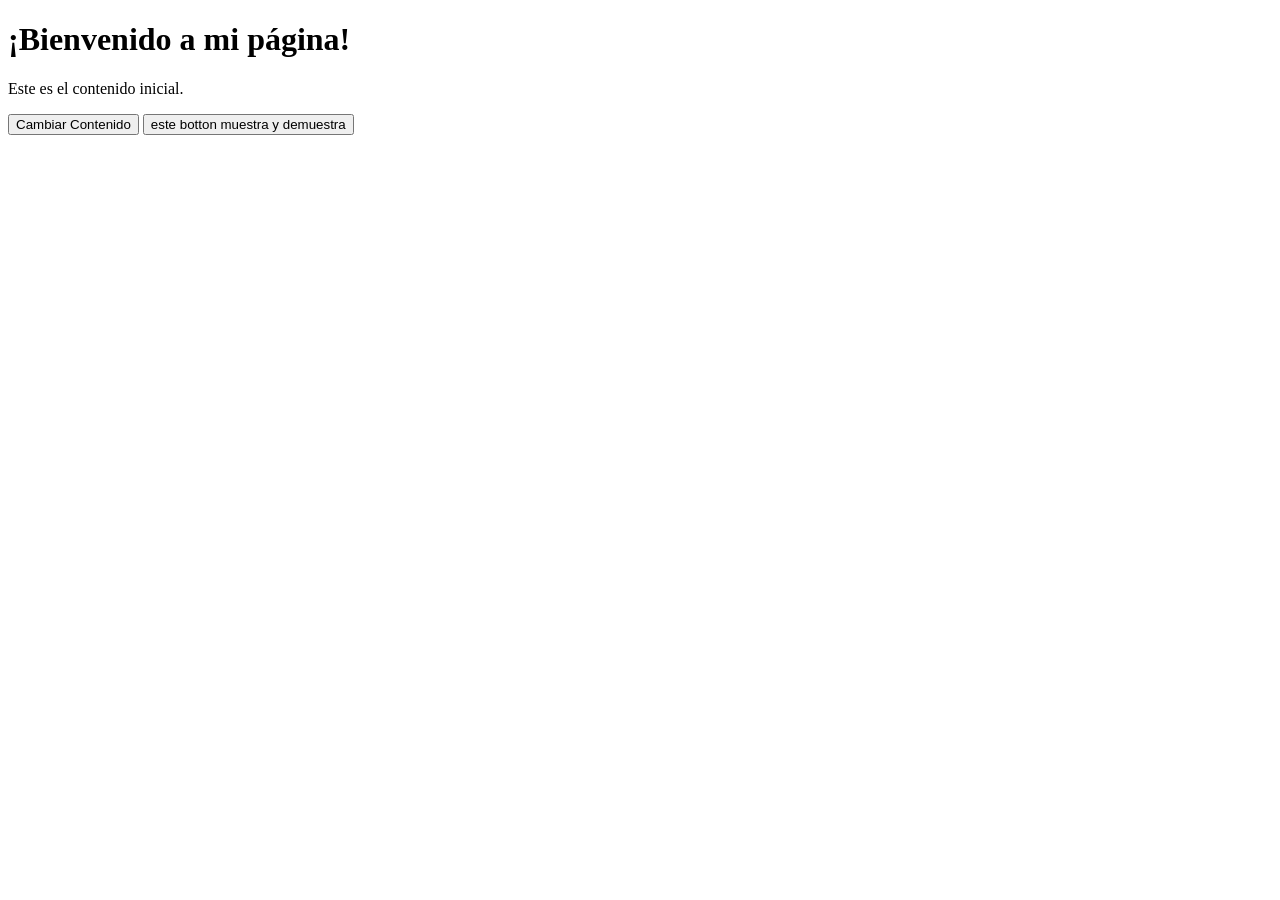
<file: Practicas-personales/index.html>
<!DOCTYPE html>
<html lang="es">
<head>
    <meta charset="UTF-8">
    <meta name="viewport" content="width=device-width, initial-scale=1.0">
    <title>Cambiar contenido con JavaScript</title>
</head>
<body>

    <h1 id="titulo">¡Bienvenido a mi página!</h1>
    <p id="parrafo1">Este es el contenido inicial.</p>
    <button id="cambiarContenido">Cambiar Contenido</button>
    <p id="parrafo2" style="display: none">Este es el parrafo para cambiar contenido</p>
    <button id="mostrar"> este botton muestra y demuestra</button>

    <script src="dom.js"></script>

</body>
</html>
</file>
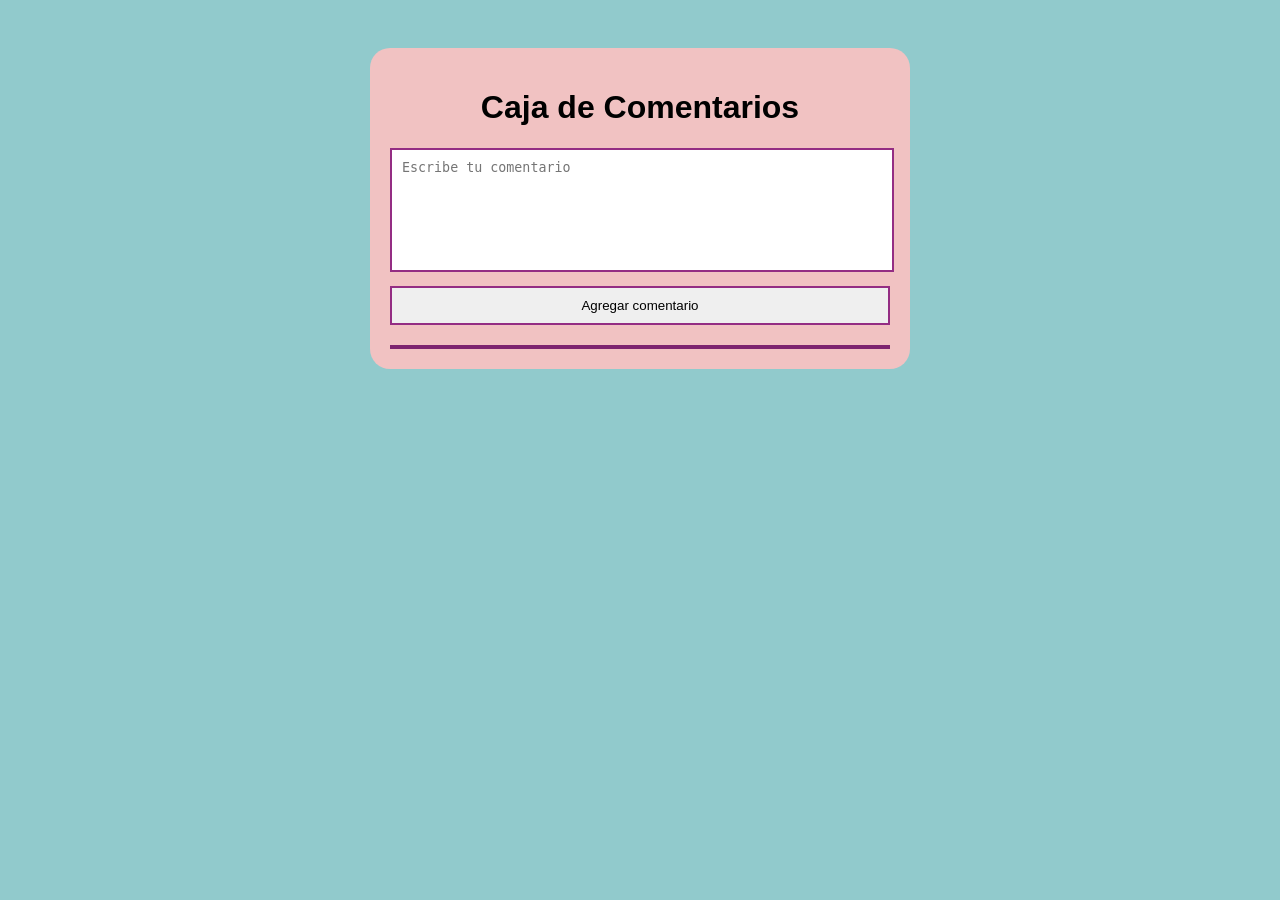
<file: javaScript-Desde-Cero/6-intro-al-DOM/index.html>
<!DOCTYPE html>
<html lang="es">
<head>
  <meta charset="UTF-8">
  <meta name="viewport" content="width=device-width, initial-scale=1.0">
  <title>Caja de Comentarios</title>
  <link rel="stylesheet" href="style.css">
</head>
<body>

  <div class="contenedor">
    <h1>Caja de Comentarios</h1>

    <div class="formulario">
      <textarea id="comentarioInput" placeholder="Escribe tu comentario"></textarea>
      <button id="btnAgregar">Agregar comentario</button>
    </div>

    <div id="listaComentarios">
      <!-- Aquí aparecerán los comentarios -->
    </div>
  </div>

  <script src="script.js"></script>
</body>
</html>
</file>
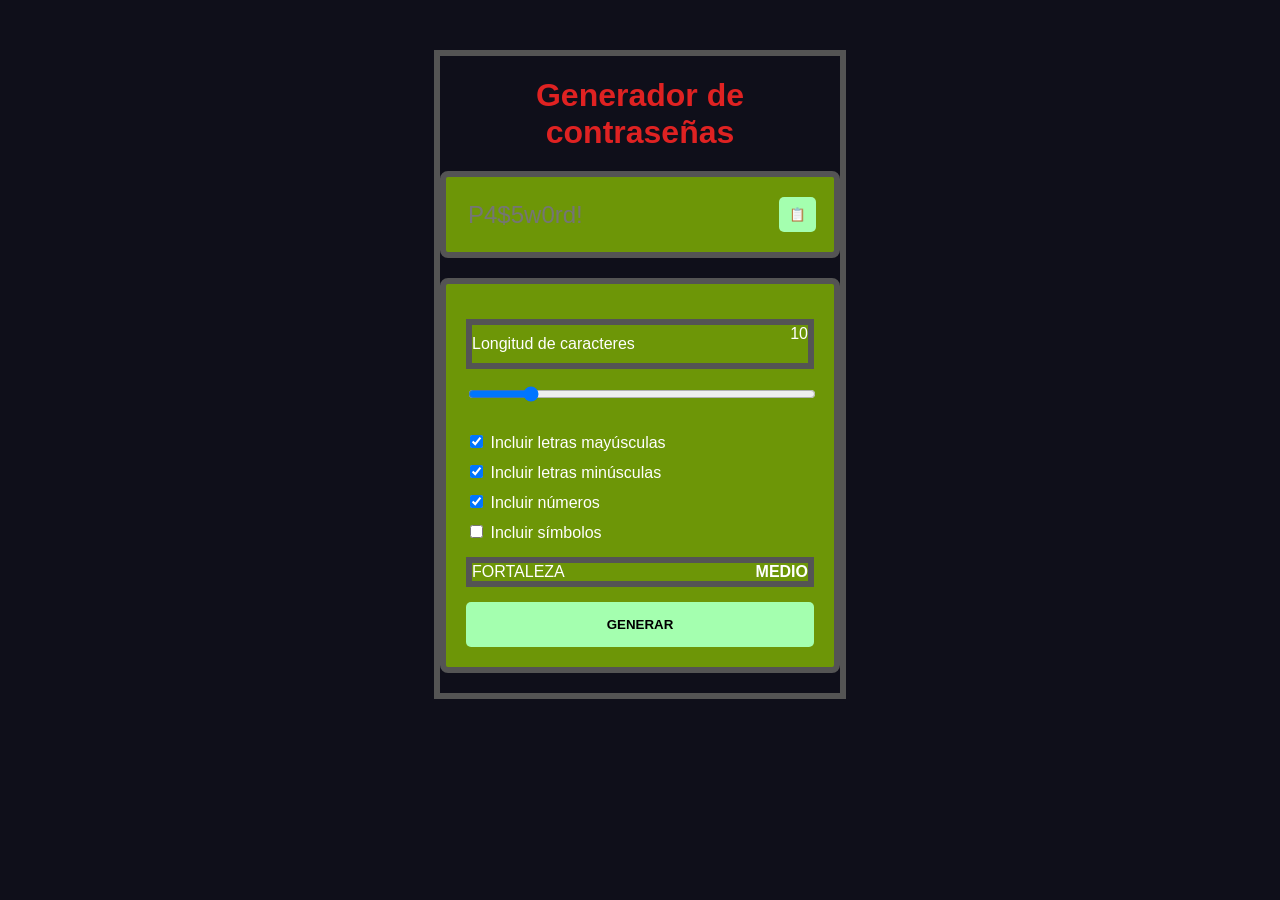
<file: javaScript-Desde-Cero/7-generador-password/index.html>
<!DOCTYPE html>
<html lang="es">
<head>
  <meta charset="UTF-8">
  <meta name="viewport" content="width=device-width, initial-scale=1.0">
  <title>Generador de contraseñas</title>
  <link rel="stylesheet" href="style.css">
</head>
<body>

  <div class="contenedor">
    <h1>Generador de contraseñas</h1>

    <div class="password-box">
      <input type="text" id="passwordOutput" readonly placeholder="P4$5w0rd!">
      <button id="copiarBtn">📋</button>
    </div>

    <div class="config-box">
      <div class="length-box">
        <label>Longitud de caracteres</label>
        <span id="valorLongitud">10</span>
      </div>

      <input type="range" id="longitud" min="8" max="20" value="10">

      <label>
        <input type="checkbox" id="usarMayusculas" checked>
        Incluir letras mayúsculas
      </label>

      <label>
        <input type="checkbox" id="usarMinusculas" checked>
        Incluir letras minúsculas
      </label>

      <label>
        <input type="checkbox" id="usarNumeros" checked>
        Incluir números
      </label>

      <label>
        <input type="checkbox" id="usarSimbolos">
        Incluir símbolos
      </label>

      <div class="strength-box">
        <span>FORTALEZA</span>
        <strong id="nivelFuerza">MEDIO</strong>
      </div>

      <button id="btnGenerar">GENERAR</button>
    </div>
  </div>

  <script src="script.js"></script>
</body>
</html>
</file>
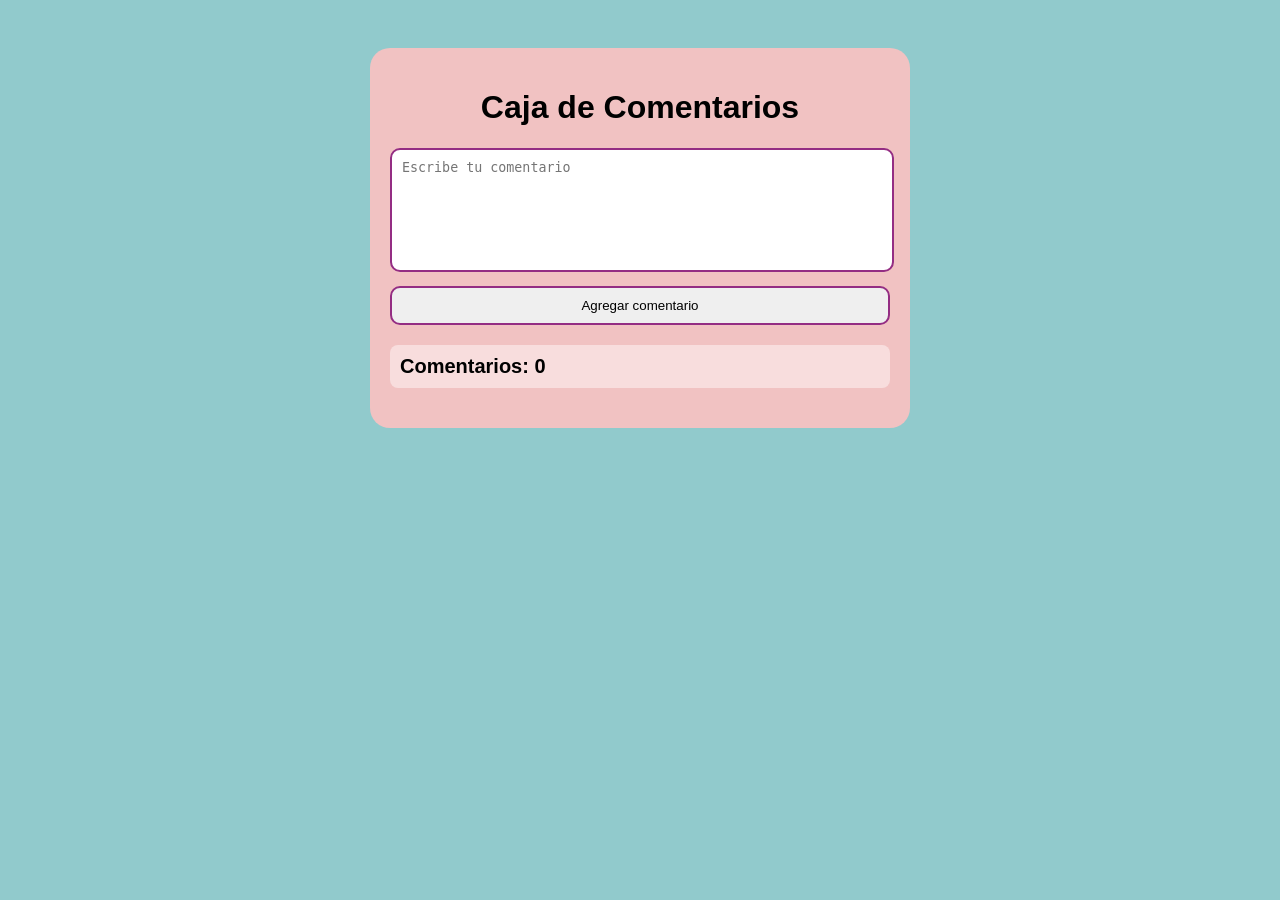
<file: javaScript-Desde-Cero/8-proyecto-final/index.html>
<!DOCTYPE html>
<html lang="es">
<head>
  <meta charset="UTF-8">
  <meta name="viewport" content="width=device-width, initial-scale=1.0">
  <title>Caja de Comentarios</title>
  <link rel="stylesheet" href="style.css">
</head>
<body>

  <div class="contenedor">
    <h1>Caja de Comentarios</h1>

    <div class="formulario">
      <textarea id="comentarioInput" placeholder="Escribe tu comentario"></textarea>
      <button id="btnAgregar">Agregar comentario</button>
    </div>

    <!-- NUEVO contador -->
    <p id="contadorComentarios">Comentarios: 0</p>

    <div id="listaComentarios">
      <!-- Aquí aparecerán los comentarios -->
    </div>
  </div>

  <script src="script.js"></script>
</body>
</html>
</file>
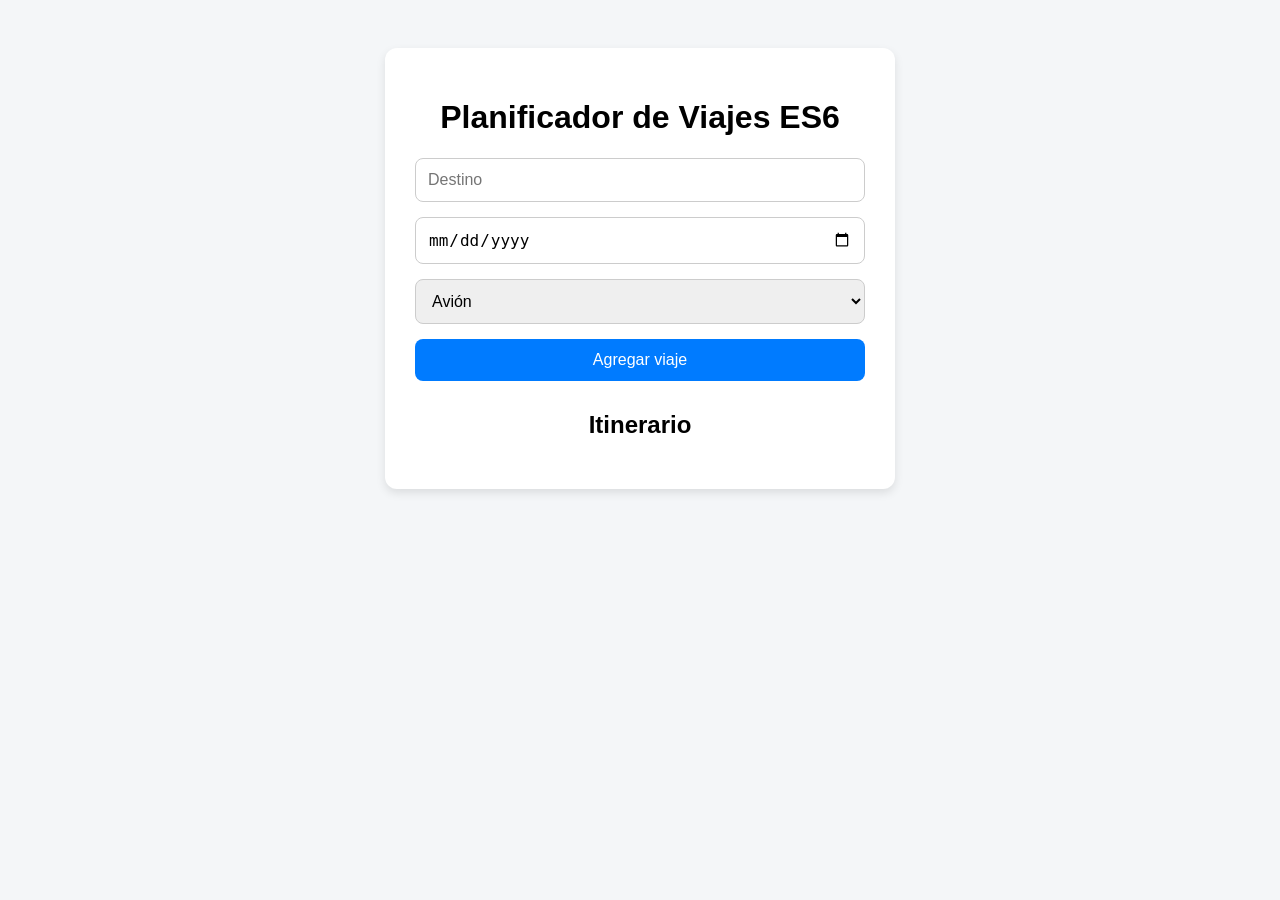
<file: logica-y-algoritmos/introduccion-a-ECMAScript/index.html>
<!DOCTYPE html>
<html lang="en">
<head>
    <meta charset="UTF-8">
    <meta name="viewport" content="width=device-width, initial-scale=1.0">
    <link rel="stylesheet" href="style.css">
    <title>VIAJES</title>
</head>
<body>
  <div class="contenedor">
    <h1>Planificador de Viajes ES6</h1>

    <div class="formulario">
      <input type="text" id="destino" placeholder="Destino">
      
      <input type="date" id="fecha">

      <select id="transporte">
        <option value="Avión">Avión</option>
        <option value="Tren">Tren</option>
      </select>

      <button id="btnAgregar">Agregar viaje</button>
    </div>

    <div id="resultado">
      <h2>Itinerario</h2>
      <div id="listaViajes"></div>
    </div>
  </div>

  <script type="module" src="./app.js"></script>
</body>
</html>
</file>
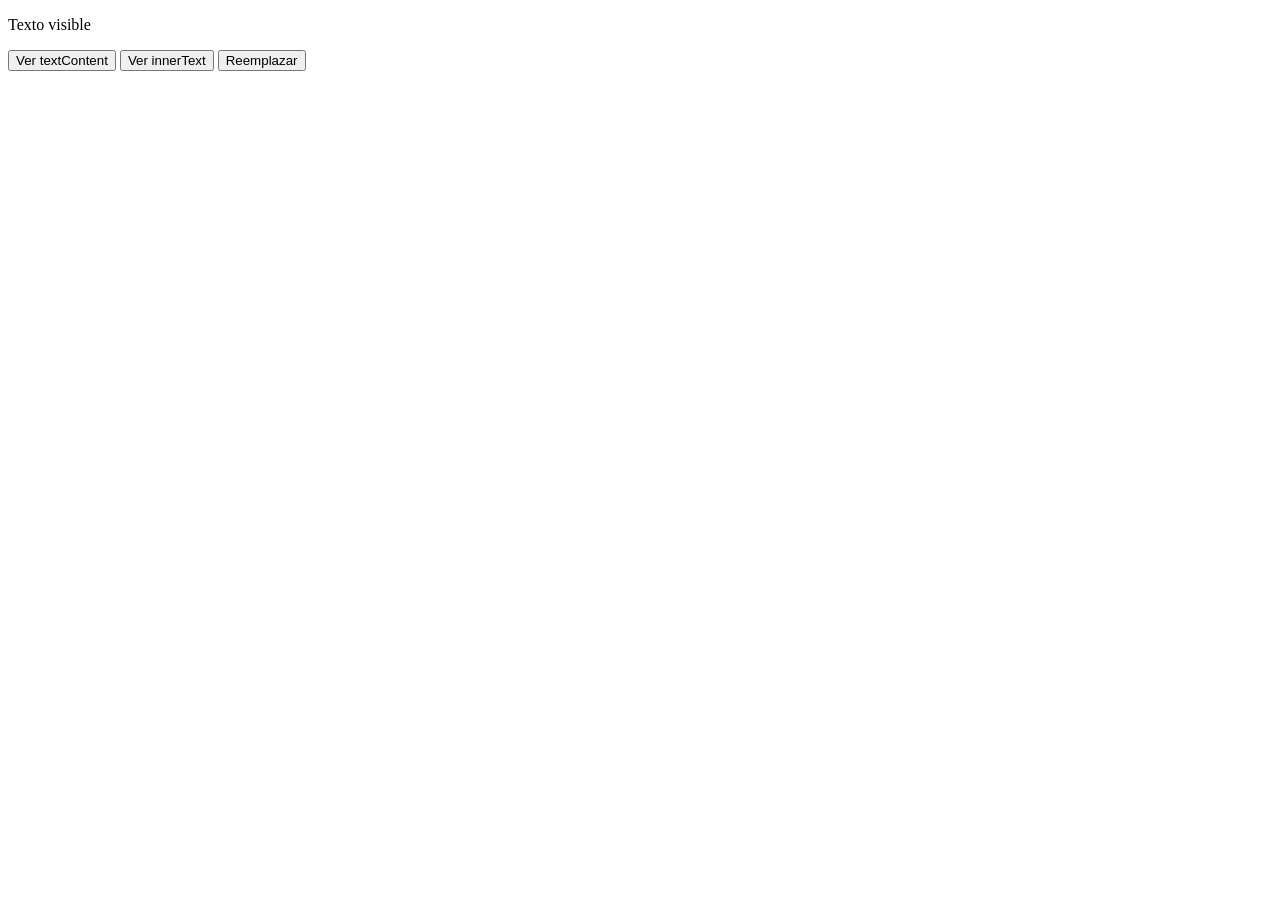
<file: Practicas-personales/index-dom-2.html>
<!DOCTYPE html>
<html lang="en">
<head>
    <meta charset="UTF-8">
    <meta name="viewport" content="width=device-width, initial-scale=1.0">
    <title>Document</title>
</head>
<body>
<div class="container">
  <p class="hidden" style="display:none;">Texto oculto</p>
  <p class="visible">Texto visible</p>
</div>

<button id="btnTextContent">Ver textContent</button>
<button id="btnInnerText">Ver innerText</button>
<button id="btnOuterText">Reemplazar</button>
<script src="dom2.js"></script>
</body>
</html>
</file>
<file: javaScript-Desde-Cero/6-intro-al-DOM/style.css>
body {
  font-family: Arial, sans-serif;
  background-color: #91cacc;
  display: flex;
  justify-content: center;
  padding: 40px;
}

.contenedor {
  width: 500px;
  background: rgb(241, 194, 194);
  padding: 20px;
  border-radius: 20px;
}

h1 {
  text-align: center;
}

textarea {
  width: 96%;
  height: 100px;
  padding: 10px;
  margin-bottom: 10px;
  resize: none;
  border: 2px solid rgb(148, 45, 131);

}

button {
  width: 100%;
  padding: 10px;
  cursor: pointer;
border: 2px solid rgb(148, 45, 131);

}

#listaComentarios {
  margin-top: 20px;
  border: 2px solid rgb(126, 36, 111);
}

.comentario {
  background: #f9f9f9;
  border: 1px solid #ddd;
  padding: 10px;
  margin-top: 10px;
  border-radius: 6px;
}

.comentario button {
  margin-top: 8px;
border: 2px solid rgb(148, 45, 131);

}
</file>
<file: javaScript-Desde-Cero/7-generador-password/style.css>
body {
  margin: 0;
  background: #0f0f1a;
  color: white;
  font-family: Arial, sans-serif;
  display: flex;
  justify-content: center;
  padding-top: 50px;
}

div{
    border: 6px solid rgb(84, 84, 84);

}

.contenedor {
  width: 400px;
}

h1 {
  text-align: center;
  color: #df2222;
  margin-bottom: 20px;
}

.password-box,
.config-box {
  background: #6d9607;
  padding: 20px;
  margin-bottom: 20px;
  border-radius: 8px;
}

.password-box {
  display: flex;
  gap: 10px;
}

.password-box input {
  flex: 1;
  background: transparent;
  border: none;
  color: white;
  font-size: 24px;
  outline: none;
}

.password-box button {
  width: auto;
  padding: 10px;
}


.length-box,
.strength-box {
  display: flex;
  justify-content: space-between;
  margin: 15px 0;

}

input[type="range"] {
  width: 100%;
  margin-bottom: 20px;
}

label {
  display: block;
  margin: 10px 0;
}

button {
  width: 100%;
  padding: 15px;
  background: #a4ffaf;
  border: none;
  font-weight: bold;
  cursor: pointer;
  border-radius: 5px;
}
</file>
<file: javaScript-Desde-Cero/8-proyecto-final/style.css>
body {
  font-family: Arial, sans-serif;
  background-color: #91cacc;
  display: flex;
  justify-content: center;
  padding: 40px;
}

.contenedor {
  width: 500px;
  background: rgb(241, 194, 194);
  padding: 20px;
  border-radius: 20px;
}

h1 {
  text-align: center;
}

textarea {
  width: 96%;
  height: 100px;
  padding: 10px;
  margin-bottom: 10px;
  resize: none;
  border: 2px solid rgb(148, 45, 131);
  border-radius: 10px;

}

button {
  width: 100%;
  padding: 10px;
  cursor: pointer;
  border: 2px solid rgb(148, 45, 131);
  border-radius: 10px;

}

#listaComentarios {
  margin-top: 20px;
}

.comentario {
  background: #f9f9f9;
  border: 1px solid #ddd;
  padding: 10px;
  margin-top: 10px;
  border-radius: 6px;
}

.comentario button {
  margin-top: 8px;
}

#contadorComentarios {
  font-size: 20px;
  font-weight: bold;
  margin: 20px 0;
  padding: 10px;
  background: #ffffff70;
  border-radius: 8px;
}
</file>
<file: logica-y-algoritmos/introduccion-a-ECMAScript/style.css>
body {
  font-family: Arial, sans-serif;
  background: #f4f6f8;
  display: flex;
  justify-content: center;
  padding: 40px;
}

.contenedor {
  background: white;
  padding: 30px;
  width: 450px;
  border-radius: 12px;
  box-shadow: 0 4px 10px rgba(0, 0, 0, 0.1);
}

h1,
h2 {
  text-align: center;
}

.formulario {
  display: flex;
  flex-direction: column;
  gap: 15px;
}

input,
select,
button {
  padding: 12px;
  font-size: 16px;
  border-radius: 8px;
}

input,
select {
  border: 1px solid #ccc;
}

button {
  background: #007bff;
  color: white;
  border: none;
  cursor: pointer;
}

button:hover {
  background: #0056b3;
}

#resultado {
  margin-top: 30px;
}

.viaje {
  background: #f8f9fa;
  padding: 12px;
  border-radius: 8px;
  margin-bottom: 10px;
  border-left: 4px solid #007bff;
}
</file>
